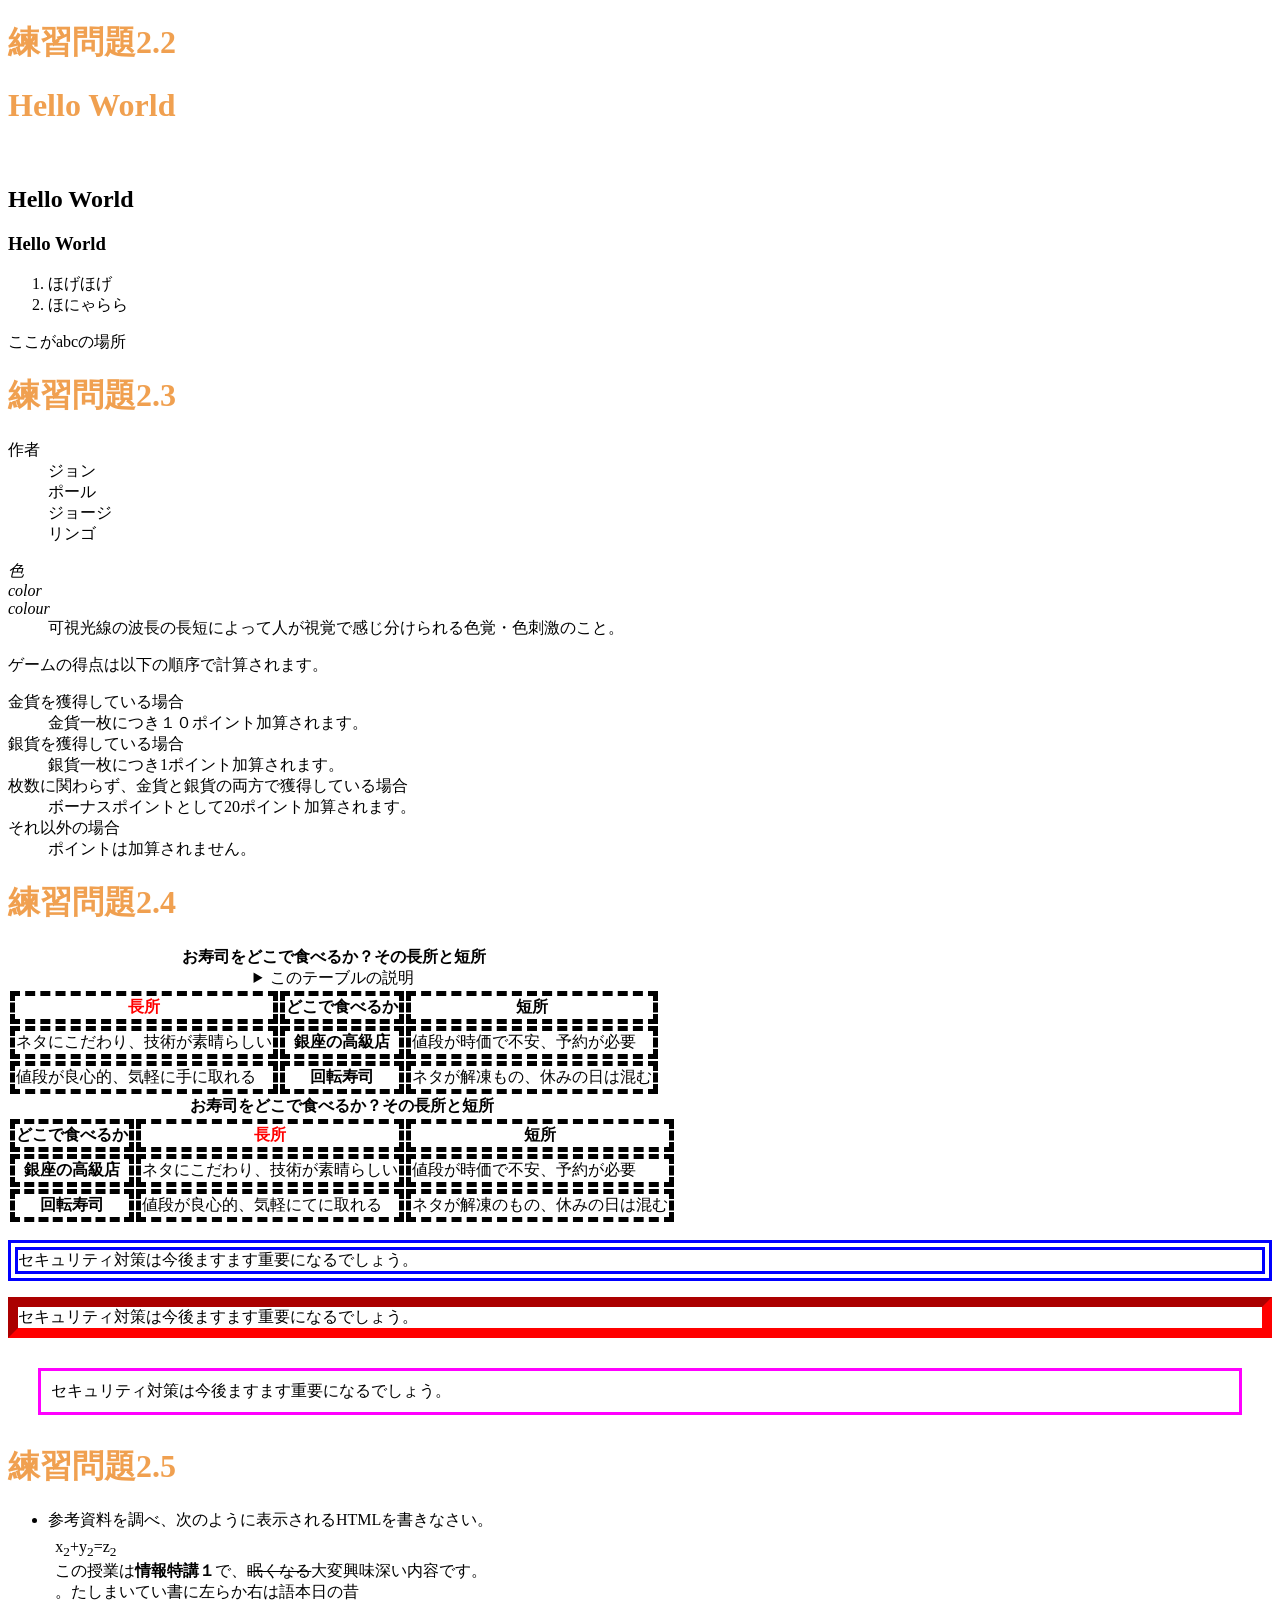
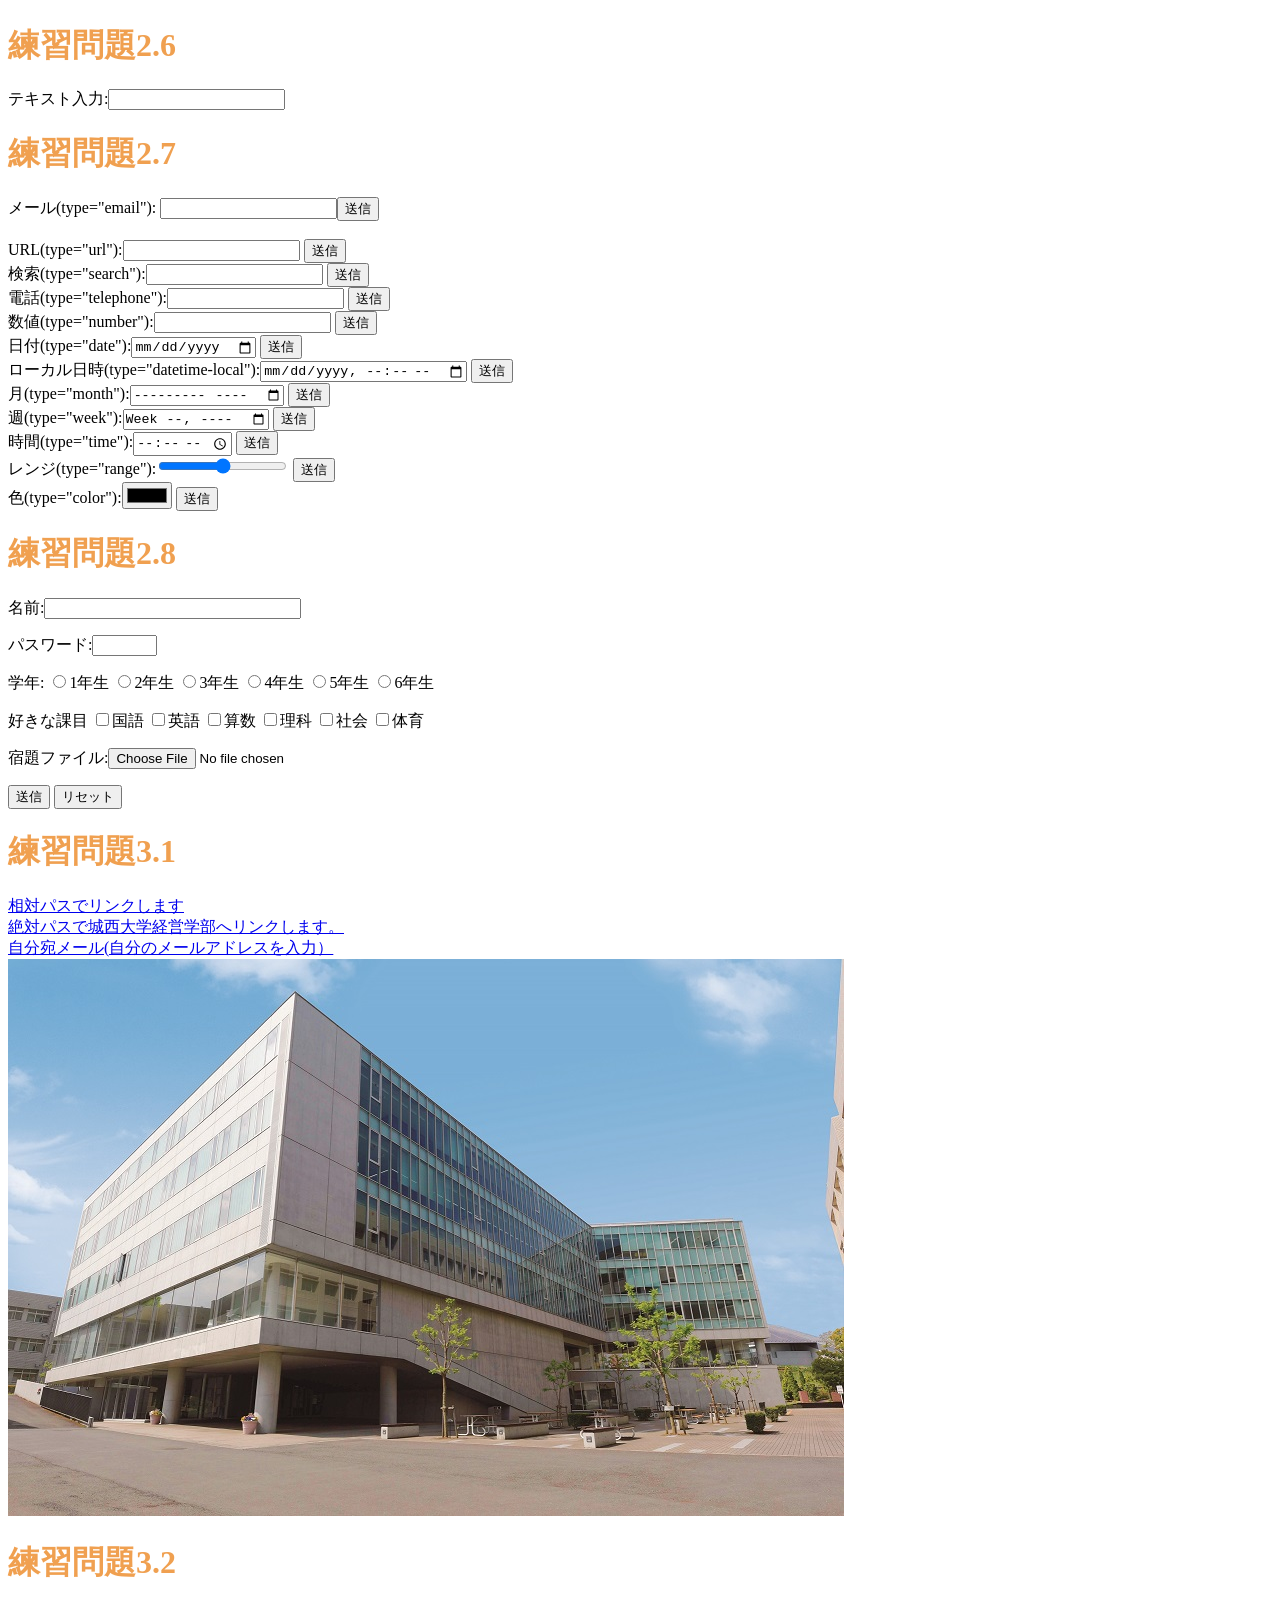
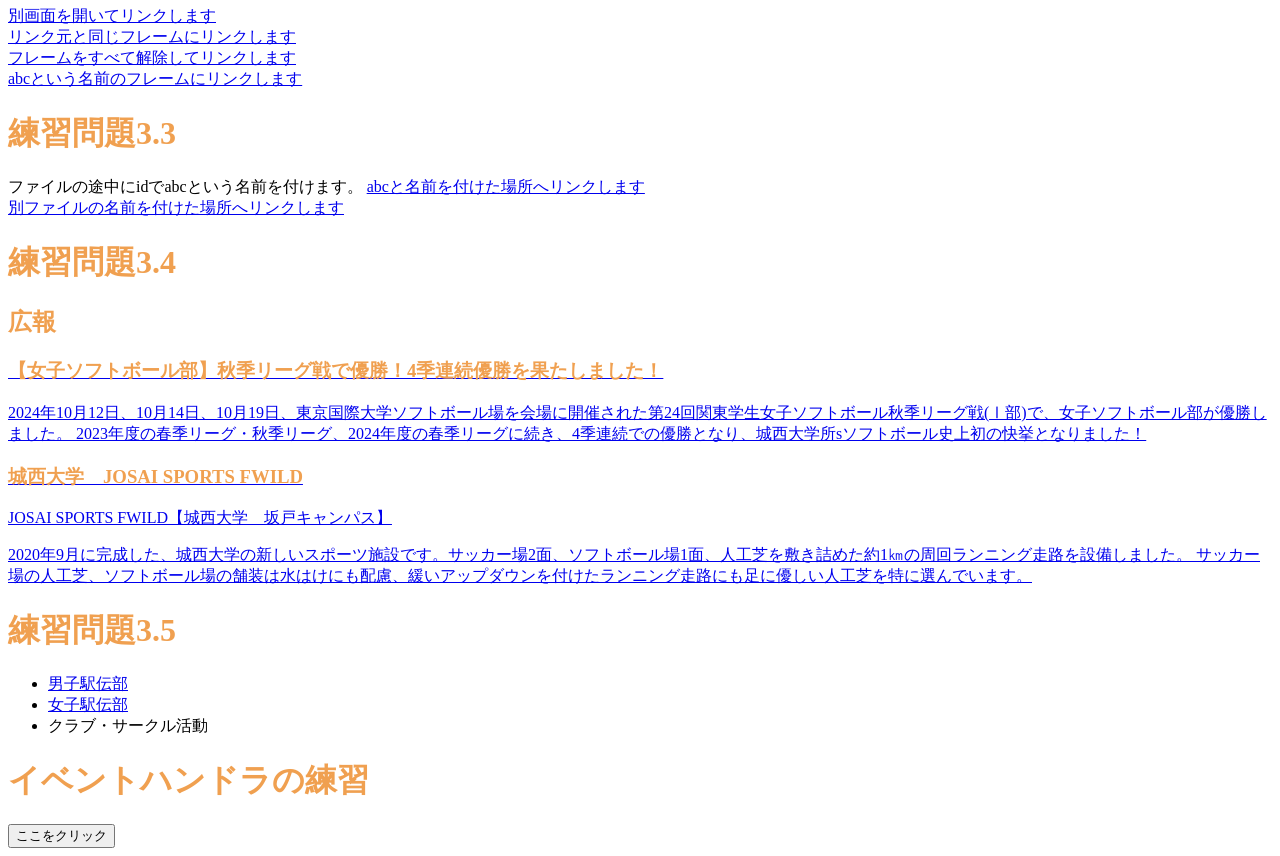
<file: index.html>
<!DOCTYPE html>
<html lang="ja">
<head>
<meta charset="UTF-8">
    <title>Web開発の練習1</title>
    <link rel="stylesheet" href="mystyle.css"><!--この行を追加-->
    <script src="myjs.js"></script><!--この行を追加-->
</head>
  <body>
 <h1>練習問題2.2</h1>
     <h1>Hello World</h1>
   　<h2>Hello World</h2>
     <h3>Hello World</h3>
<ol>
<li>ほげほげ</li>
<li>ほにゃらら</li>
</ol>
<a id="abc">ここがabcの場所</a>
<br>
<h1>練習問題2.3</h1>
<dl>
<dt>作者</dt>
<dd>ジョン</dd>
<dd>ポール</dd>
<dd>ジョージ</dd>
<dd>リンゴ</dd>
</dl>

<dl>
<dt lang="ja"><dfn>色</dfn></dt>
<dt lang="en-US"><dfn>color</dfn></dt>
<dt lang="en-GB"><dfn>colour</dfn></dt>
<dd>可視光線の波長の長短によって人が視覚で感じ分けられる色覚・色刺激のこと。</dd>    
</dl>
<p>ゲームの得点は以下の順序で計算されます。</p>
<dl>
    <dt>金貨を獲得している場合</dt>
    <dd>金貨一枚につき１０ポイント加算されます。</dd>
    <dt>銀貨を獲得している場合</dt>
    <dd>銀貨一枚につき1ポイント加算されます。</dd>
    <dt>枚数に関わらず、金貨と銀貨の両方で獲得している場合</dt>
    <dd>ボーナスポイントとして20ポイント加算されます。</dd>
    <dt>それ以外の場合</dt>
    <dd>ポイントは加算されません。</dd>
</dl>

<h1>練習問題2.4</h1>
     <table>
    <caption>
    <strong>お寿司をどこで食べるか？その長所と短所</strong>
    <details>
    <summary>このテーブルの説明</summary>
    <p>以下のテーブルでは、2番目のカラムに寿司店のタイプが入れられています。その左側にそのようなタイプのお店でお寿司を食べる場合の長所が、右側に短所が入れられています。</p>
    </details>
    </caption>
    <thead>
    <tr><th class="important">長所</th><th>どこで食べるか</th><th>短所</th></tr>
    </thead>
         <tbody>
             <tr><td>ネタにこだわり、技術が素晴らしい</td><th>銀座の高級店</th><td>値段が時価で不安、予約が必要</td></tr>
             <tr><td>値段が良心的、気軽に手に取れる</td><th>回転寿司</th><td>ネタが解凍もの、休みの日は混む</td></tr>
         </tbody>
     </table>
     <table>
         <caption>
             <strong>お寿司をどこで食べるか？その長所と短所</strong>
         </caption>
         <thead>
             <tr><th>どこで食べるか</th><th class="important">長所</th><th>短所</th></tr>
         </thead>
         <tbody>
             <tr><th>銀座の高級店</th><td>ネタにこだわり、技術が素晴らしい</td><td>値段が時価で不安、予約が必要</td></tr>
             <tr><th>回転寿司</th><td>値段が良心的、気軽にてに取れる</td><td>ネタが解凍のもの、休みの日は混む</td></tr>
         </tbody>
     </table>
      <p class="sample1">セキュリティ対策は今後ますます重要になるでしょう。</p>
      <p class="sample2">セキュリティ対策は今後ますます重要になるでしょう。</p>
      <p class="sample3">セキュリティ対策は今後ますます重要になるでしょう。</p>
      
<h1>練習問題2.5</h1>
      <ul>
          <li>
              参考資料を調べ、次のように表示されるHTMLを書きなさい。
              <p
                  style="margin:1ex">x<sub>2</sub>+y<sub>2</sub>=z<sub>2</sub><br>
                  この授業は<b>情報特講１</b>で、<s>眠くなる</s>大変興味深い内容です。<br>
                  <bdo dir="rtl">昔の日本語は右から左に書いていました。</bdo></p>
          </li>
      </ul>
<h1>練習問題2.6</h1>
       <p>テキスト入力:<input type="text"></p>
<h1>練習問題2.7</h1>
      <form action="xxx.php" method="post"><label>メール(type="email"):
          <input type="email" name="email"></label><input type="submit" value="送信"></form>
      <br>
      <form action="xxx.php" method="post"><label>URL(type="url"):<input type="url" name="url"></label>
          <input type="submit" value="送信"></form>
      <form action="XXX.php" method="post"><label>検索(type="search"):<input type="search" name="search"></label>
          <input type="submit" value="送信"></form>
      <form action="xxx.php" method="post"><label>電話(type="telephone"):<input type="tel" name="tel"></label>
          <input type="submit" value="送信"></form>
      <form action="xxx.php" method="post"><label>数値(type="number"):<input type="number" name="number"></label>
          <input type="submit" value="送信"></form>
      <form action="xxx.php" method="post"><label>日付(type="date"):<input type="date" name="date"></label>
           <input type="submit" value="送信"></form>
       <form action="xxx.php" method="post"><label>ローカル日時(type="datetime-local"):<input type="datetime-local" name="datetime-local"></label>
            <input type="submit" value="送信"></form>
       <form action="xxx.php" method="post"><label>月(type="month"):<input type="month" name="month"></label>
            <input type="submit" value="送信"></form>
       <form action="xxx.php" method="post"><label>週(type="week"):<input type="week" name="week"></label>
           <input type="submit" value="送信"></form>
       <form action="xxx.php" method="post"><label>時間(type="time"):<input type="time" name="time"></label>
            <input type="submit" value="送信"></form>
       <form action="xxx.php" method="post"><label>レンジ(type="range"):<input type="range" name="range"></label>
            <input type="submit" value="送信"></form>
       <form action="xxx.php" method="post"><label>色(type="color"):<input type="color" name="color"></label>
            <input type="submit" value="送信"></form>
<h1>練習問題2.8</h1>
      <p><label>名前:<input type="text" name="name" size="30" maxlength="20"></label></p>
      <p><label>パスワード:<input type="password" name="pass" size="6" maxlength="4"></label></p>
      <p>学年:
        <label><input type="radio" name="gakunen" value="1">1年生</label>
        <label><input type="radio" name="gakunen" value="2">2年生</label>
        <label><input type="radio" name="gakunen" value="3">3年生</label>
        <label><input type="radio" name="gakunen" value="4">4年生</label>
        <label><input type="radio" name="gakunen" value="5">5年生</label>
        <label><input type="radio" name="gakunen" value="6">6年生</label>     
      </p>
      <p>好きな課目
          <label><input type="checkbox" name="kamoku" value="kokugo">国語</label>
          <label><input type="checkbox" name="kamoku" value="eigo">英語</label>
          <label><input type="checkbox" name="kamoku" value="sansu">算数</label>
          <label><input type="checkbox" name="kamoku" value="rika">理科</label>
          <label><input type="checkbox" name="kamoku" value="syakai">社会</label>
          <label><input type="checkbox" name="kamoku" value="taiiku">体育</label>
      </p>
      <p><label>宿題ファイル:<input type="file" name="syukudai"></label></p>
      <p>
          <input type="submit" value="送信">
          <input type="reset" value="リセット">
      </p>
<h1>練習問題3.1</h1>
      
      <a href="a.html">相対パスでリンクします</a><br>
      <a href=https://www.josai.ac.jp/management/>絶対パスで城西大学経営学部へリンクします。</a><br>
      <a href="mailto:zm25087@josai.ac.jp">自分宛メール(自分のメールアドレスを入力）</a><br>
      <a href="https://www.josai.ac.jp/management/">
          <img src="./image/keiei_small.jpg" alt="城西大学経営学部"></a>
<h1>練習問題3.2</h1>
      <a href="a.html" target="_blank">別画面を開いてリンクします</a><br>
      <a href="a.html" target="_self">リンク元と同じフレームにリンクします</a><br>
      <a href="a.html" target="_top">フレームをすべて解除してリンクします</a><br>
      <a href="a.html" target="abc">abcという名前のフレームにリンクします</a><br>

<h1>練習問題3.3</h1>
      ファイルの途中にidでabcという名前を付けます。
      <a href="#abc">abcと名前を付けた場所へリンクします</a>
      <br>
      <a href="a.html#def">別ファイルの名前を付けた場所へリンクします</a>

<h1>練習問題3.4</h1>
      <aside class="ad">
<h1>広報</h1>
      <a href="https://www.josai.ac.jp/tjp/news/nid00000293/">
      <section>
<h1>【女子ソフトボール部】秋季リーグ戦で優勝！4季連続優勝を果たしました！</h1>
          <p>2024年10月12日、10月14日、10月19日、東京国際大学ソフトボール場を会場に開催された第24回関東学生女子ソフトボール秋季リーグ戦(Ⅰ部)で、女子ソフトボール部が優勝しました。
              2023年度の春季リーグ・秋季リーグ、2024年度の春季リーグに続き、4季連続での優勝となり、城西大学所sソフトボール史上初の快挙となりました！
          </p> 
      </section></a>
         
         <a href="https://www.josai.ac.jp/about/facility/shimokawara/">
         <section>
<h1>城西大学　JOSAI SPORTS FWILD </h1>
             <p>JOSAI SPORTS FWILD【城西大学　坂戸キャンパス】</p>
             <p>2020年9月に完成した、城西大学の新しいスポーツ施設です。サッカー場2面、ソフトボール場1面、人工芝を敷き詰めた約1㎞の周回ランニング走路を設備しました。
             サッカー場の人工芝、ソフトボール場の舗装は水はけにも配慮、緩いアップダウンを付けたランニング走路にも足に優しい人工芝を特に選んでいます。</p>    
         </section></a>
      </aside>

<h1>練習問題3.5</h1>
      <nav>
      <ul>
      <li><a href="https://www.josai.ac.jp/tjp/club/dansiekiden/">男子駅伝部</a></li>
      <li><a href="https://www.josai.ac.jp/tjp/club/josiekiden/">女子駅伝部</a></li>
      <li><a>クラブ・サークル活動</a></li>
      </ul>
      </nav>

<h1>イベントハンドラの練習</h1>
    <input type="button" value="ここをクリック" ondblclick="alert('Hello,Shoji');">
      
  </body>
</html>
</file>
<file: mystyle.css>
h1{ color: #F0A050; }


th,td{ border: dashed thick black; }

th.important{color:red;}

p.sample1{border:double 10px #0000ff;}
p.sample2{border:inset 10px #ff0000;}
p.sample3{margin:30px 30px;padding: 10px;border:medium solid #ff00ff;}
</file>
